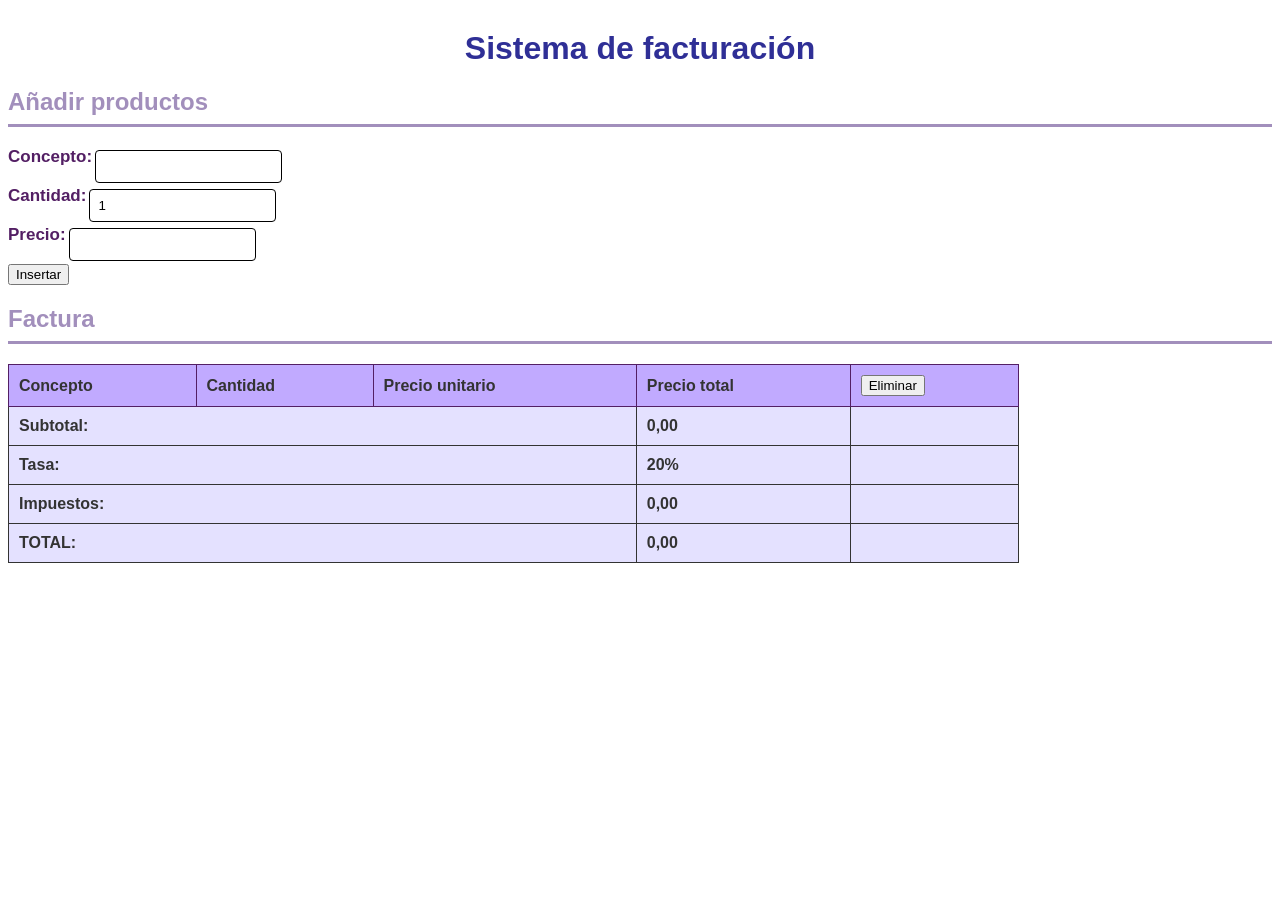
<file: tema2/taller_factura.html/index.html>
<!DOCTYPE html>
<html lang="en">
<head>
    <meta charset="UTF-8">
    <meta name="viewport" content="width=device-width, initial-scale=1.0">
    <title>Sistema de facturación</title>
    <link rel="stylesheet" href="style.css">
</head>
<body>
    <div class="contenedor"></div>
    <h1>Sistema de facturación</h1>

    <h2>Añadir productos</h2>
    <div class="formulario">

        <div class="campo">
            <label for="concepto">Concepto:</label>
            <input type="text" id="concepto">
        </div>
        <div class="campo">
            <label for="cantidad">Cantidad:</label>
            <input type="number" id="cantidad" value="1" min="1">
        </div>
        <div class="campo">
            <label for="Precio">Precio:</label>
            <input type="number" id="precio" step="0.01" min="0">
        </div>
        <div>
            <button id="btnInsertar">Insertar</button>
        </div>

        <h2>Factura</h2>
        <table>
            <thead>
                <tr>
                    <th>Concepto</th>
                    <th>Cantidad</th>
                    <th>Precio unitario</th>
                    <th>Precio total</th>
                    <th><button id="btnEliminar">Eliminar</button></th>
                </tr>
            </thead>
            <tbody id="cuerpoTabla"></tbody>
            <tfoot>
                <tr><td colspan="3">Subtotal: </td><td id="subtotal">0,00</td><td></td></tr>
                <tr><td colspan="3">Tasa: </td><td id="tasa">20%</td><td></td></tr>
                <tr><td colspan="3">Impuestos: </td><td id="impuestos">0,00</td><td></td></tr>
                <tr class="total"><td colspan="3">TOTAL:</td><td id="total">0,00</td><td></td></tr>
            </tfoot>
        </table>
    </div>

        
<script src="script.js"></script>

</body>
</html>
</file>
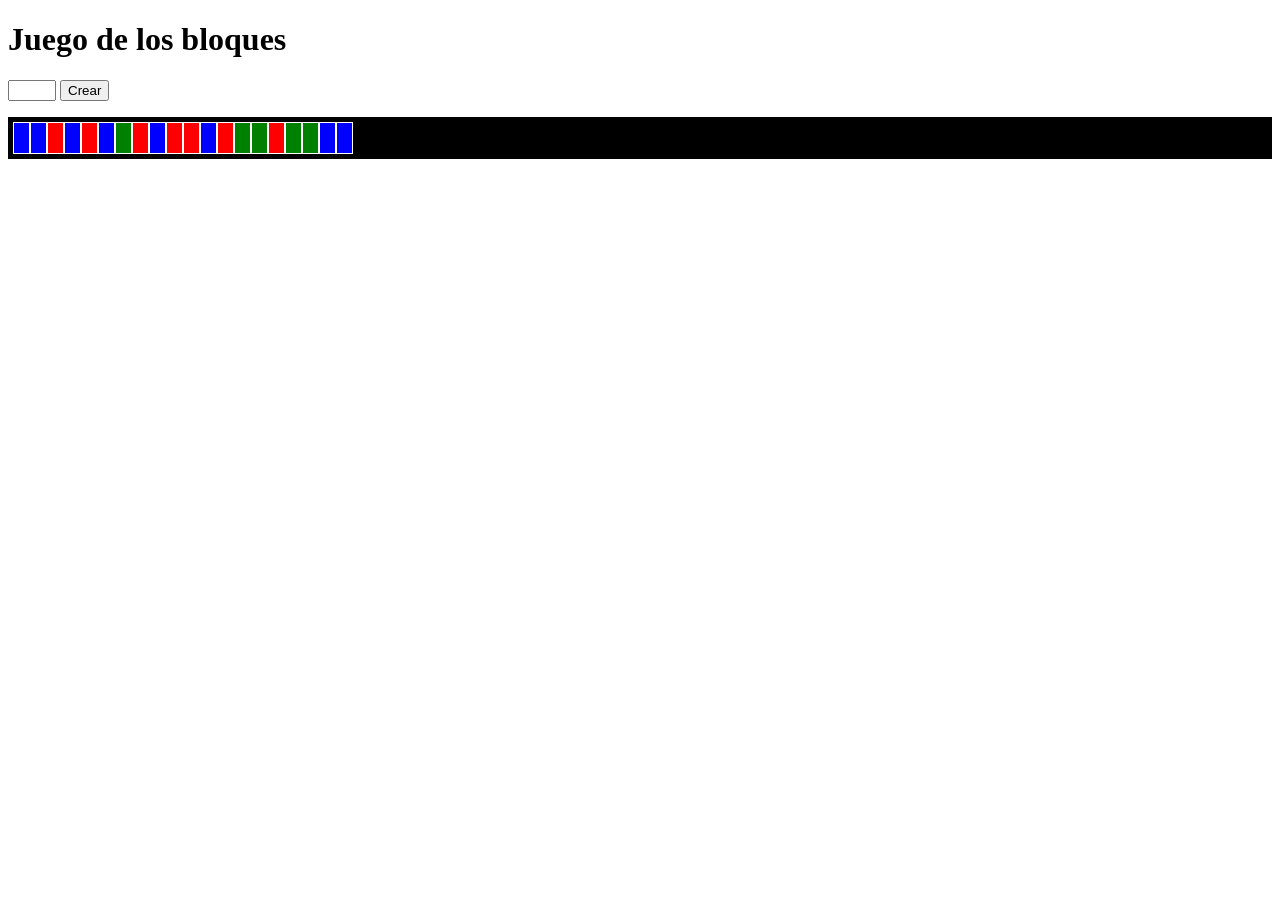
<file: juego-bloques.html>
<!DOCTYPE html>
<html lang="en">
<head>
    <meta charset="UTF-8">
    <meta name="viewport" content="width=device-width, initial-scale=1.0">
    <title>Document</title>
    <style>
        #container{
            background-color: black;
            padding: 5px;
            display: flex;
            flex-wrap: wrap;
        }

        .block{
            width: 15px;
            height: 30px;
            background-color: white;
            cursor: pointer;
            border: 1px solid white;
        }

        .blue{
            background-color: blue;
        }

        .red{
            background-color: red;
        }

        .green{
            background-color: green;
        }


    </style>
    <script src="juego-bloques.js" defer></script>
</head>
<body>
    <h1>Juego de los bloques</h1>
    <p>
        <input type="number" id="block-number" min="10" max="50">
        <button onclick="createBlocks()">Crear</button>
    </p>
    <div id="container">
    </div>
</body>
</html>
</file>
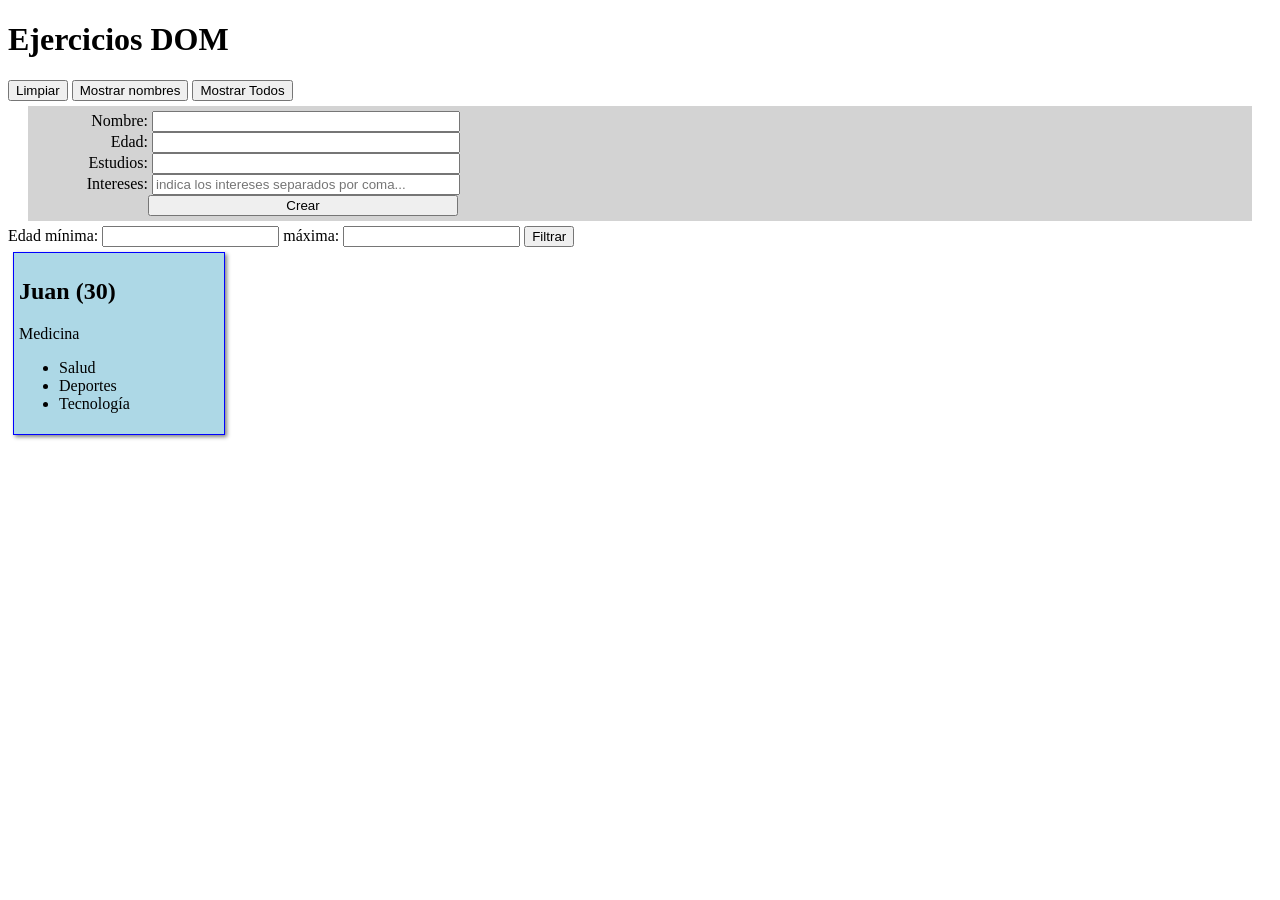
<file: personas.html>
<!DOCTYPE html>
<html lang="en">

<head>
    <meta charset="UTF-8">
    <meta name="viewport" content="width=device-width, initial-scale=1.0">
    <title>Document</title>
    <link rel="stylesheet" href="personas.css">
    <script src="personas.js"></script>
    <script src="funciones.js"></script>
    <script src="funcionesDOM.js" defer></script>
</head>

<body>
    <h1>Ejercicios DOM</h1>
    <nav>
        <button onclick="limpiarPanel()">Limpiar</button>
        <button onclick="mostrarNombres(PERSONAS)">Mostrar nombres</button>
        <button onclick="mostrarListadoPersonas(PERSONAS)">Mostrar Todos</button>
    </nav>
    <div id="formularioPersona">
        <p>
            <label for="">Nombre: </label>
            <input type="text" name="nombre" id="">
        </p>
        <p>
            <label for="">Edad: </label>
            <input type="number" name="edad" id="" min="18">
        </p>
        <p>
            <label for="">Estudios: </label>
            <input type="text" name="estudios" id="">
        </p>
        <p>
            <label for="">Intereses: </label>
            <input type="text" name="intereses" placeholder="indica los intereses separados por coma...">
        </p>
        <p>
            <button onclick="crearPersona()">Crear</button>
        </p>
    </div>
    <div>
        Edad mínima:
        <input type="number" name="minima" id="">
        máxima:
        <input type="number" name="maxima" id="">
        <button onclick="filtrarEdad()">Filtrar</button>
    </div>
    <div id="personas">
        <div class="persona">
            <h2>Juan (30)</h2>
            <p>Medicina</p>
            <ul>
                <li>Salud</li>
                <li>Deportes</li>
                <li>Tecnología</li>
            </ul>
        </div>
    </div>
    <script>
        console.log('buscarPersonaPorId(PERSONAS, 21325)');
        console.log(buscarPersonaPorId(PERSONAS, 21325));

        console.log('filtrarPersonasPorEstudios(PERSONAS, "Ciencias de la Computación")');
        console.log(filtrarPersonasPorEstudios(PERSONAS, "Ciencias de la Computación"));

        console.log('filtrarPersonasPorEdad(PERSONAS, 35,40)');
        console.log(filtrarPersonasPorEdad(PERSONAS, 35, 40));

        console.log('filtrarPersonaPorInteres(PERSONAS, "Salud")');
        console.log(filtrarPersonaPorInteres(PERSONAS, "Salud"));

        console.log('nombres(PERSONAS)');
        console.log(nombres(PERSONAS));

        console.log('mediaEdad(PERSONAS)');
        console.log(mediaEdad(PERSONAS));

        console.log('intereses(PERSONAS)');
        console.log(intereses(PERSONAS));

        console.log('insertarPersona(PERSONAS, 43034, "Pepe", 65, "Ciencias de la Computación", ["Programación", "Tecnología", "Natación"])');
        insertarPersona(PERSONAS, 43034, "Pepe", 65, "Ciencias de la Computación", ["Programación", "Tecnología", "Natación"]);
        console.log('buscarPersonaPorId(PERSONAS, 43034)');
        console.log(buscarPersonaPorId(PERSONAS, 43034));

        console.log('eliminarPersona(PERSONAS, 56136); // Elimina a Carlos');
        eliminarPersona(PERSONAS, 56136); // Elimina a Carlos.
        console.log('nombres(PERSONAS)');  // No debe aparecer Carlos. 
        console.log(nombres(PERSONAS));  // No debe aparecer Carlos. 

    </script>
</body>

</html>
</file>
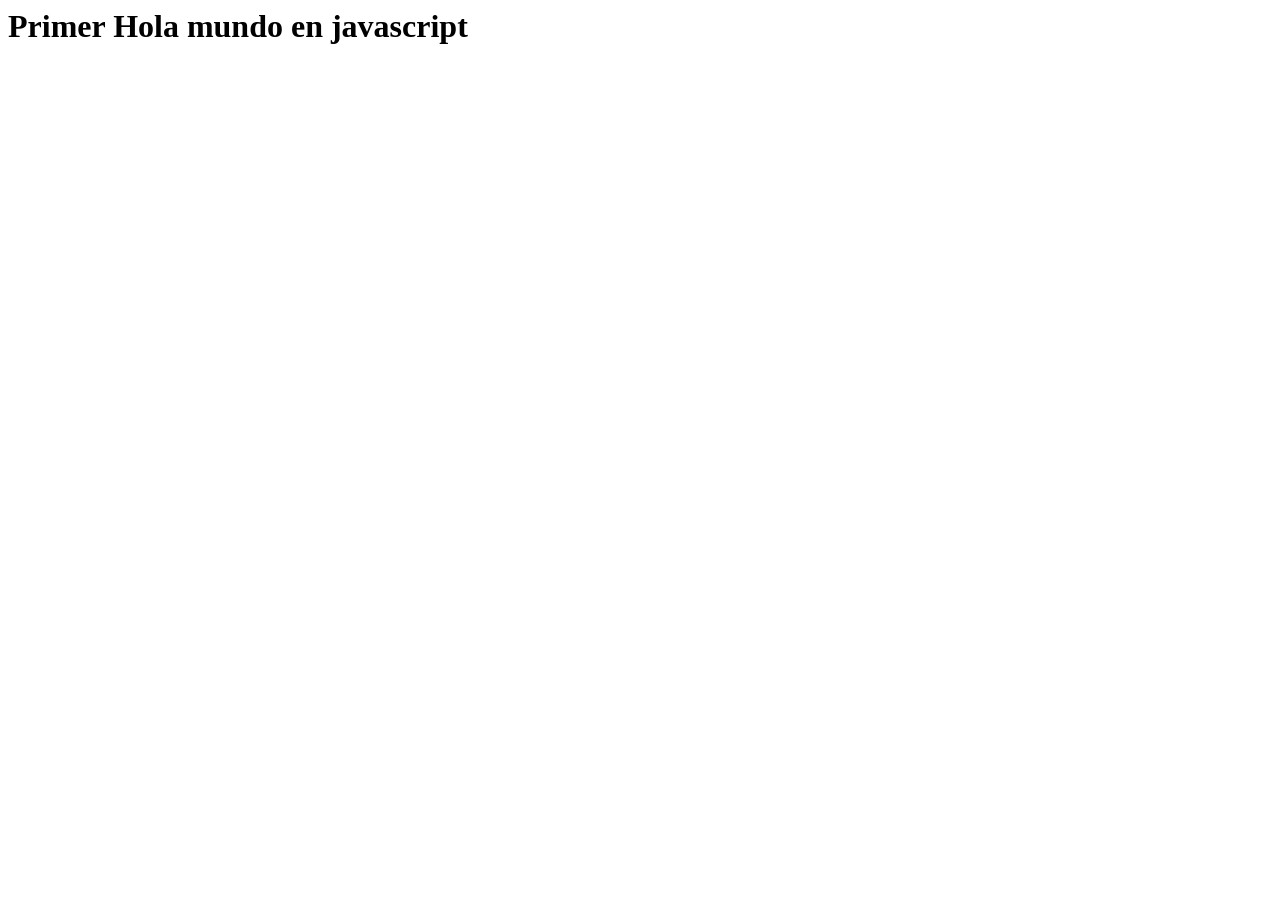
<file: tema 1/hola_mundo.html>
<! DOCTYPE html>
<html lang="en">
<head>
<meta charset-"UTF-8">
<meta name="viewport" content="width=device-width, initial-scale=1.0">
<title>Primer Hola Mundo</title>
<script src="hola_mundo.js" defer></script>
</head>
<body>
<h1>Primer Hola mundo en javascript</h1>
<script>
console. log("Hola Mundo");
let title = "Primer script";
console.log(title);
</script>
</body>
</html>
</file>
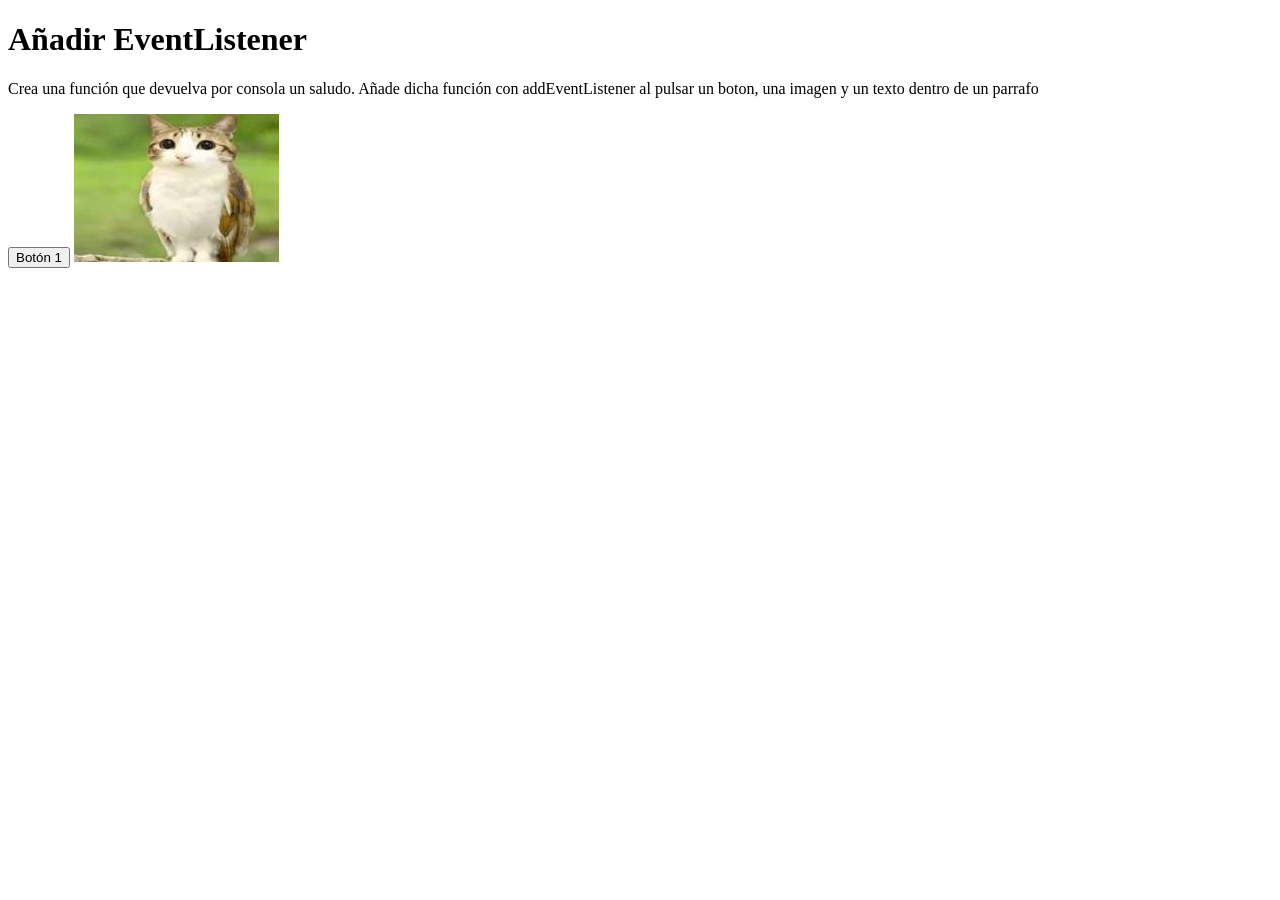
<file: tema2/ejercicio1.html>
<!DOCTYPE html>
<html lang="en">
<head>
    <meta charset="UTF-8">
    <meta name="viewport" content="width=device-width, initial-scale=1.0">
    <title>Document</title>
</head>
<body>
    <h1>Añadir EventListener</h1>
    <p>Crea una función que devuelva por consola un saludo. Añade dicha función con addEventListener
     al pulsar un boton, una imagen y un texto dentro de un parrafo</p>

     <button id="boton1">Botón 1</button>
     <img id="imagen" src="[data-uri]" alt="gato">

     <script>

        function saludar(){
            console.log('Holaaa');
        }
        const boton1 = document.getElementById('boton1');
        boton1.addEventListener('click', saludar);

        const imagen = document.getElementById('imagen');
        imagen.addEventListener('click', saludar);

     </script>
     

</body>
</html>
</file>
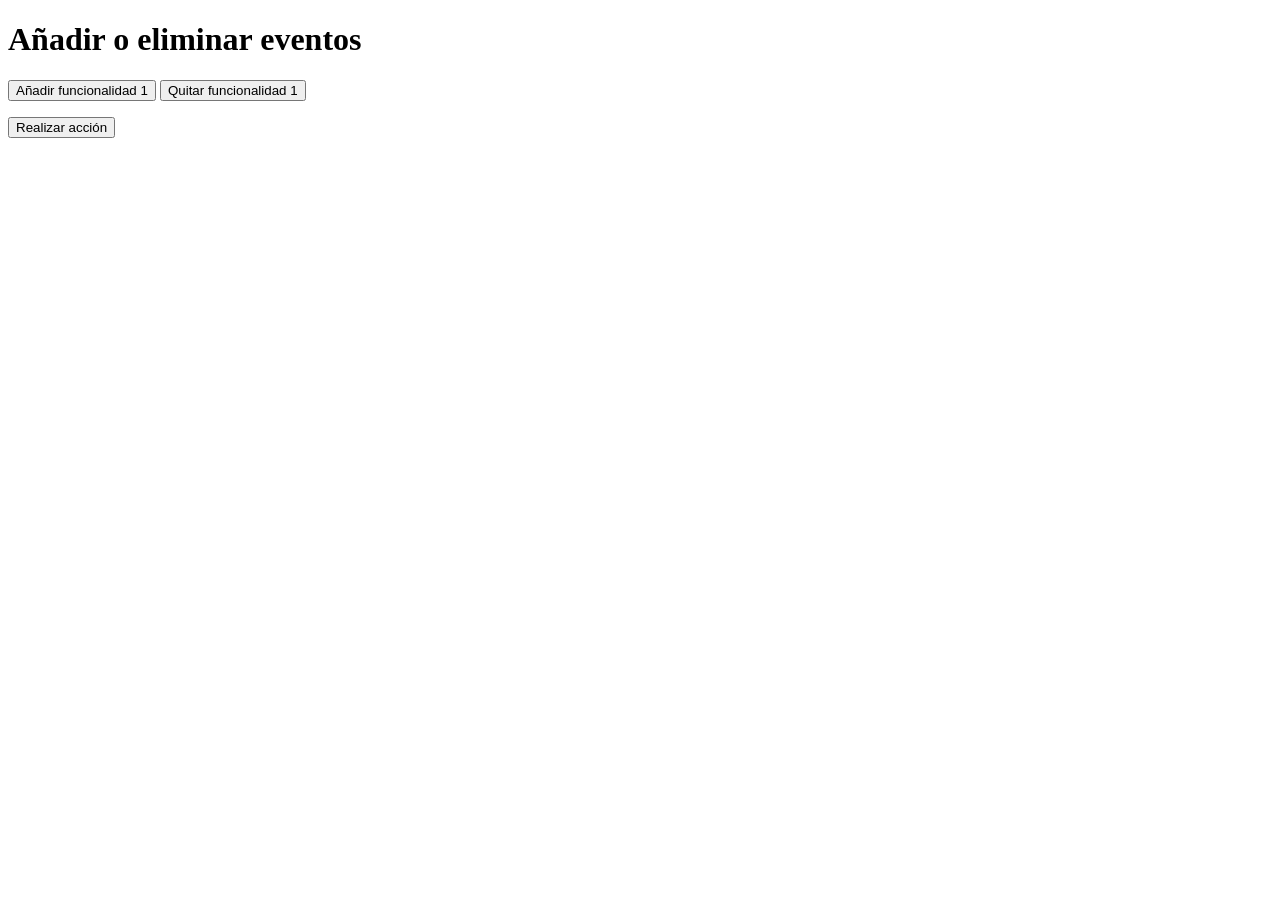
<file: tema2/eliminarEvento.html>
<!DOCTYPE html>
<html lang="en">
<head>
    <meta charset="UTF-8">
    <meta name="viewport" content="width=device-width, initial-scale=1.0">
    <title>Document</title>
</head>
<body>
    <h1>Añadir o eliminar eventos</h1>
    <p>
        <button id="funcion1">Añadir funcionalidad 1</button>
        <button id="funcion2">Quitar funcionalidad 1</button>
    </p>
    <p>
        <button id="boton-accion">Realizar acción</button>
    </p>

    <script>
        const funcion1 = document.getElementById('funcion1');
        const funcion2 = document.getElementById('funcion2');
        const botonAccion = document.getElementById('boton-accion');

        function saludar1(){
            console.log("Este es el saludo 1");
        }

        funcion1.addEvenListener('click', () => botonAccion.addEventListener('click', saludar1));
        funcion2.addEvenListener('click', () => botonAccion.removeEventListener('click', saludar1));

    </script>
</body>
</html>
</file>
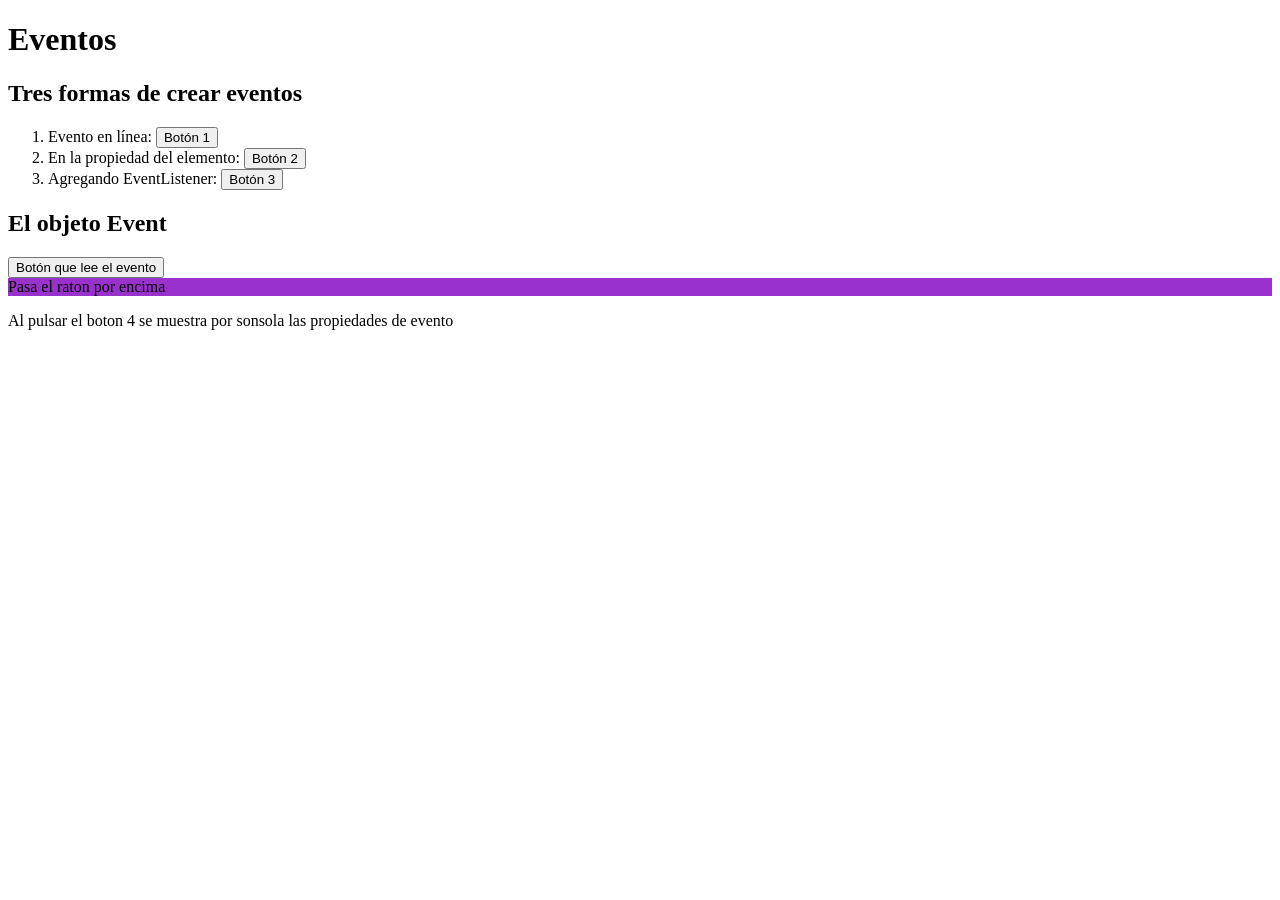
<file: tema2/eventos.html>
<!DOCTYPE html>
<html lang="en">
<head>
    <meta charset="UTF-8">
    <meta name="viewport" content="width=device-width, initial-scale=1.0">
    <title>Document</title>
</head>
<body>
    <h1>
        Eventos
    </h1>
    <h2>Tres formas de crear eventos</h2>
    <ol>
        <li>Evento en línea: <button onclick="console.log('pulsado botón 1')">Botón 1</button></li>
        <li>En la propiedad del elemento: <button id="boton2">Botón 2</button></li>
        <li>Agregando EventListener: <button id="boton3">Botón 3</button></li>
    </ol>
    <script>
        const boton2 = document.getElementById('boton2');

        boton2.onclick = () => console.log('pulsado botón 2');
        /* boton2.onclick = () => console.log('pulsado botón 2 con nueva funcion'); */

        const boton3 = document.getElementById('boton3');
        boton3.addEventListener('click', pulsarBoton);

        function pulsarBoton(){
            console.log('pulsado botón 3');
        }

        boton3.addEventListener('click', () => console.log('nueva funcion en boton 3'));
    </script>

    <h2>El objeto Event</h2>
    <button id="boton4">Botón que lee el evento</button>
    <div id="container" style="background-color: darkorchid;">Pasa el raton por encima</div>
    <p>Al pulsar el boton 4 se muestra por sonsola las propiedades de evento</p>
    <script>
    const boton4 = document.getElementById('boton4');
    const container = document.getElementById('container');


    boton4.addEventListener('click', leerEvento )   
    container.addEventListener('mouseover', leerEvento);

    function leerEvento(event){
        //console.log("propiedades del evento", event);

        console.log(event.type, event.target);
        let elemento = event.target;
        elemento.remove();
    }
    </script>
</body>
</html>
</file>
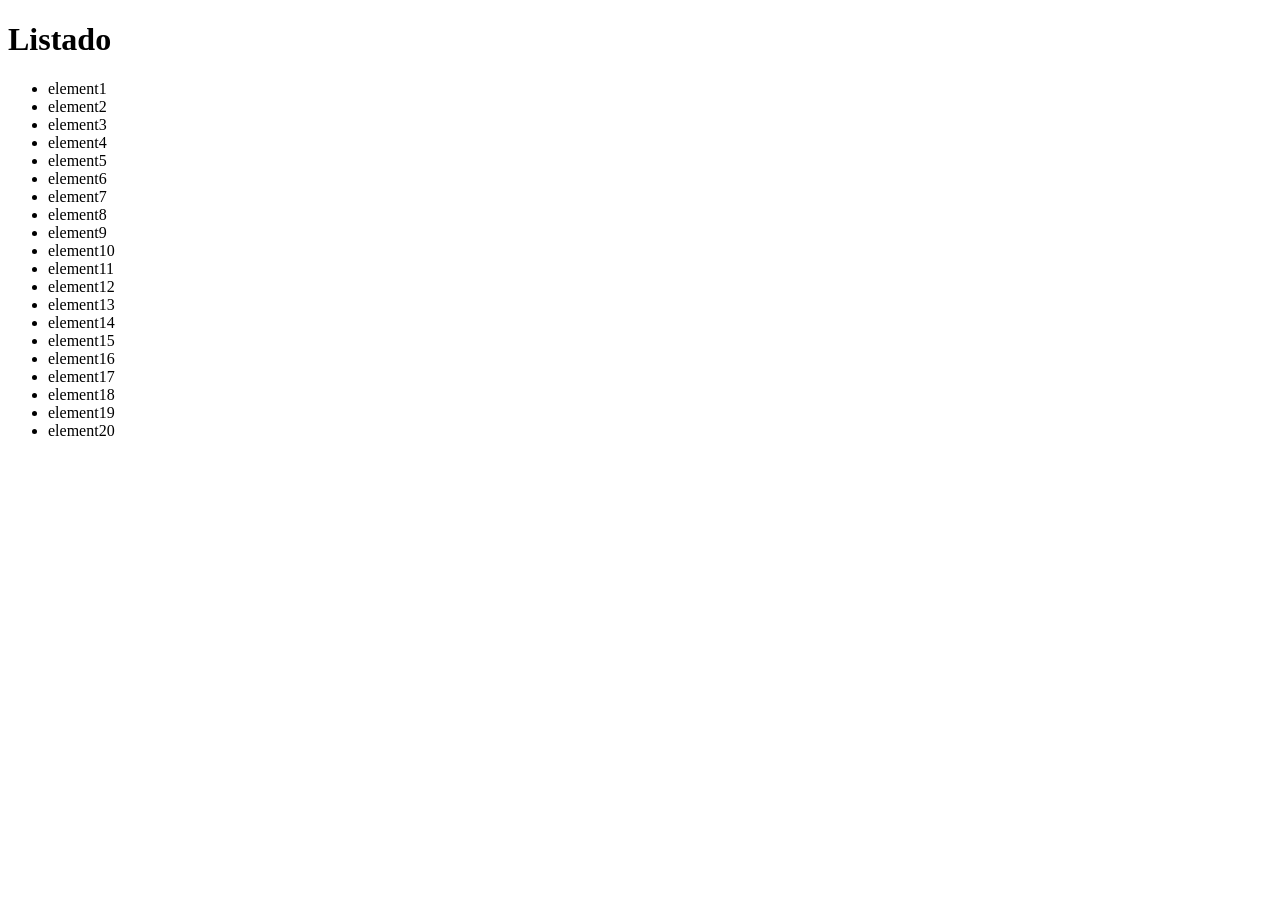
<file: tema2/listado.html>
<!DOCTYPE html>
<html lang="en">
<head>
    <meta charset="UTF-8">
    <meta name="viewport" content="width=device-width, initial-scale=1.0">
    <title>Document</title>
</head>
<body>
    <h1>Listado</h1>
    
    <ul>
        
       <li>element1</li>
       <li>element2</li>
       <li>element3</li>
       <li>element4</li>
       <li>element5</li>
       <li>element6</li>
       <li>element7</li>
       <li>element8</li>
       <li>element9</li>
       <li>element10</li>
       <li>element11</li>
       <li>element12</li>
       <li>element13</li>
       <li>element14</li>
       <li>element15</li>
       <li>element16</li>
       <li>element17</li>
       <li>element18</li>
       <li>element19</li>
       <li>element20</li>
       
    </ul>
    <script>
        
        // Solución 1:
        /* const listaDeEtiquetasLis= document.querySelectorAll('li');
        listaDeEtiquetasLis.forEach(li => li.addEventListener('click', () => li.remove())); */

        // ¿Qué tenemos? 20 EventListener, 20 funciones flecha. No es buena solucion.


        //Solución 2:
        /* const listaDeEtiquetasLIs = document.querySelectorAll('li');
    listaDeEtiquetasLIs. forEach(li =>
    li.addEventListener('click', borrarElemento)
    );

    function borrarElemento(event){
        //this.remove();
        event.target.remove();
    } */

    //que tenemos? 20 EventListener, 1 funciones borrar. Es mejor solucin.

    //Solución 3:
   /*  const listado = document.querySelector('ul');

    listado.addEventListener('click', (event) => event.target.remove()); */

    //que tenemos? 1 EventListener, 1 funciones flecha para borrar.
// // Es solucion mala porque puede borrar todo el listado

    //Solución 4:
    const listado = document.querySelector('ul');

    listado.addEventListener('click', (event) => {
        if (event.target.tagName === "LI"){
          event.target.remove();  
        }
        
    });
    // Que tenemos? 1 EventListener, 1 funciones flecha para borrar.
// Es la mejor solucign.


    </script>
</body>
</html>
</file>
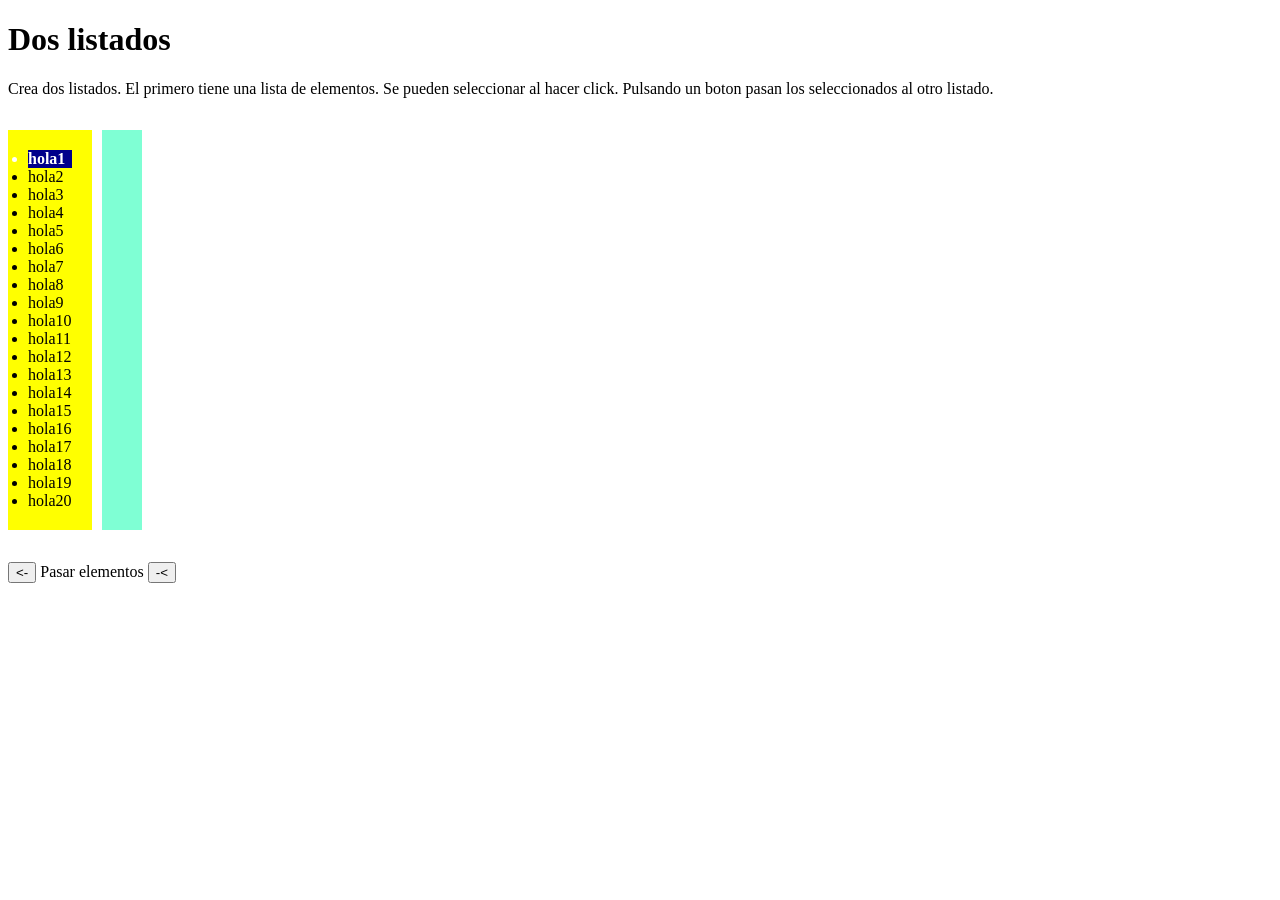
<file: tema 1/Images/dos-listados.html>
<!DOCTYPE html>
<html lang="en">
<head>
    <meta charset="UTF-8">
    <meta name="viewport" content="width=device-width, initial-scale=1.0">
    <title>Document</title>
    <style>
        #container{
            display: flex;
            gap: 10px;
        }
        #listOrigin {
            background-color: yellow;
            padding: 20px;
        }
        #listDestiny{
            background-color: aquamarine;
            padding: 20px;
        }
        .selected{
            font-weight: bold;
            background-color: darkblue;
            color:white;
        }

    </style>
    <script src="dos-listados.js" defer></script>
</head>
<body>
    <h1>Dos listados</h1>
    <p><p>Crea dos listados. El primero tiene una lista de elementos.
         Se pueden seleccionar al hacer click. Pulsando un boton 
         pasan los seleccionados al otro listado.</p>

         <div id="container">
            <ul id="listOrigin">
                <li class="selected">hola1</li>
                <li>hola2</li>
                <li>hola3</li>
                <li>hola4</li>
                <li>hola5</li>
                <li>hola6</li>
                <li>hola7</li>
                <li>hola8</li>
                <li>hola9</li>
                <li>hola10</li>
                <li>hola11</li>
                <li>hola12</li>
                <li>hola13</li>
                <li>hola14</li>
                <li>hola15</li>
                <li>hola16</li>
                <li>hola17</li>
                <li>hola18</li>
                <li>hola19</li>
                <li>hola20</li>
            </ul>
            <ul id="listDestiny"></ul>
         </div>
         <p>
            <button onclick="changeElementLeft()">&lt;-</button>
            Pasar elementos
            <button onclick="changeElementRight()">-&lt;</button>
         </p>
</body>
</html>
</file>
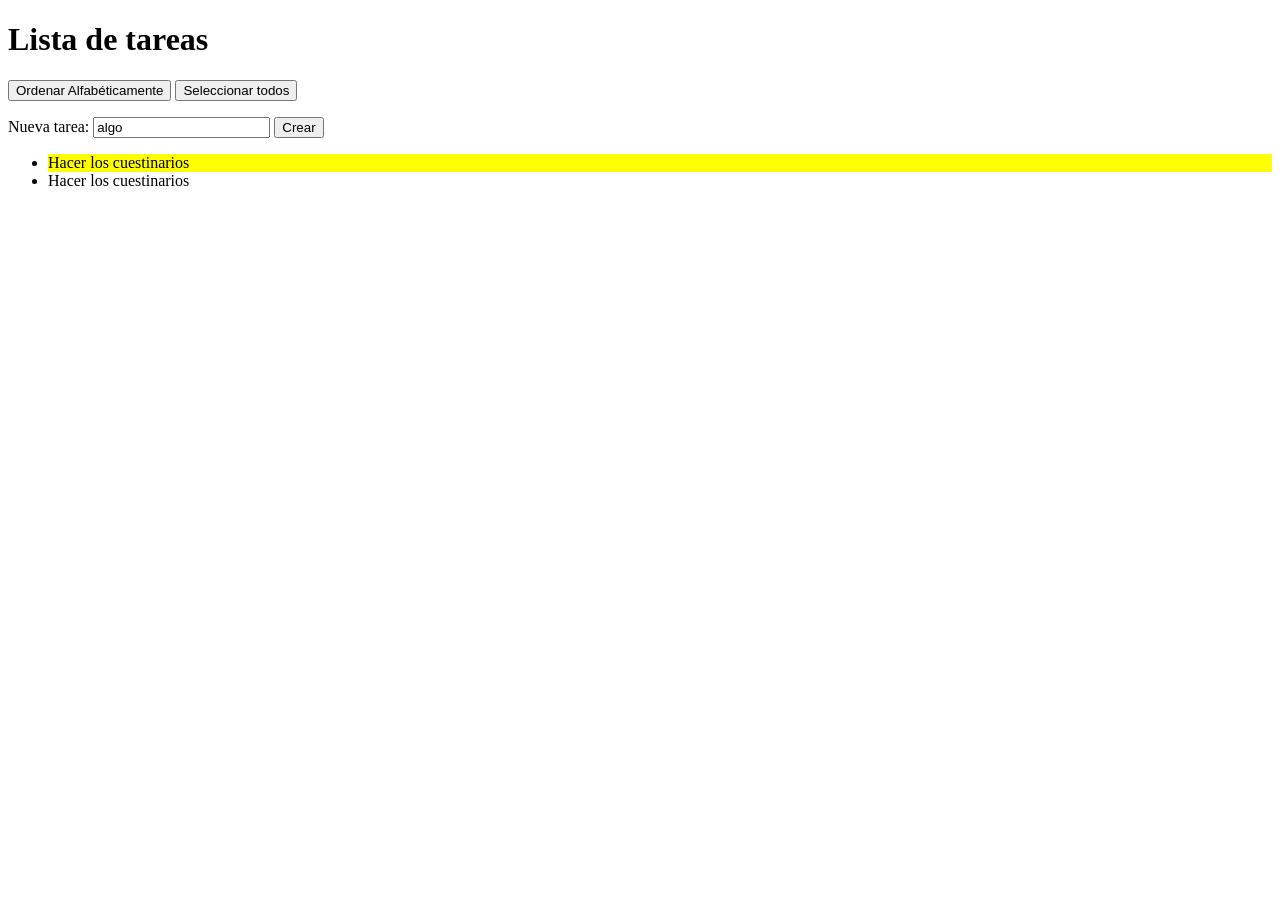
<file: tema 1/Images/todo.html>
<!DOCTYPE html>
<html lang="en">
<head>
    <meta charset="UTF-8">
    <meta name="viewport" content="width=device-width, initial-scale=1.0">
    <title>To do</title>
    <style>
        .selected{
            background-color: yellow;
        }
    </style>
    <script src="todo.js" defer></script>
</head>
<body>
    <h1>Lista de tareas</h1>
    <p>
        <button onclick="sortTasks()">Ordenar Alfabéticamente</button>
        <button onclick="setSelected()">Seleccionar todos</button>
    </p>
    <p>
        Nueva tarea:
        <input type="text" name="" id="new-task" value = "algo">
        <button onclick="buttonInsertTask()">Crear</button>
    </p>
    <ul id="todo-list">
        <li ondblclick="deleteTask(this)" class="selected">Hacer los cuestinarios</li>
        <li ondblclick="deleteTask(this)" >Hacer los cuestinarios</li>
    </ul>
</body>
</html>
</file>
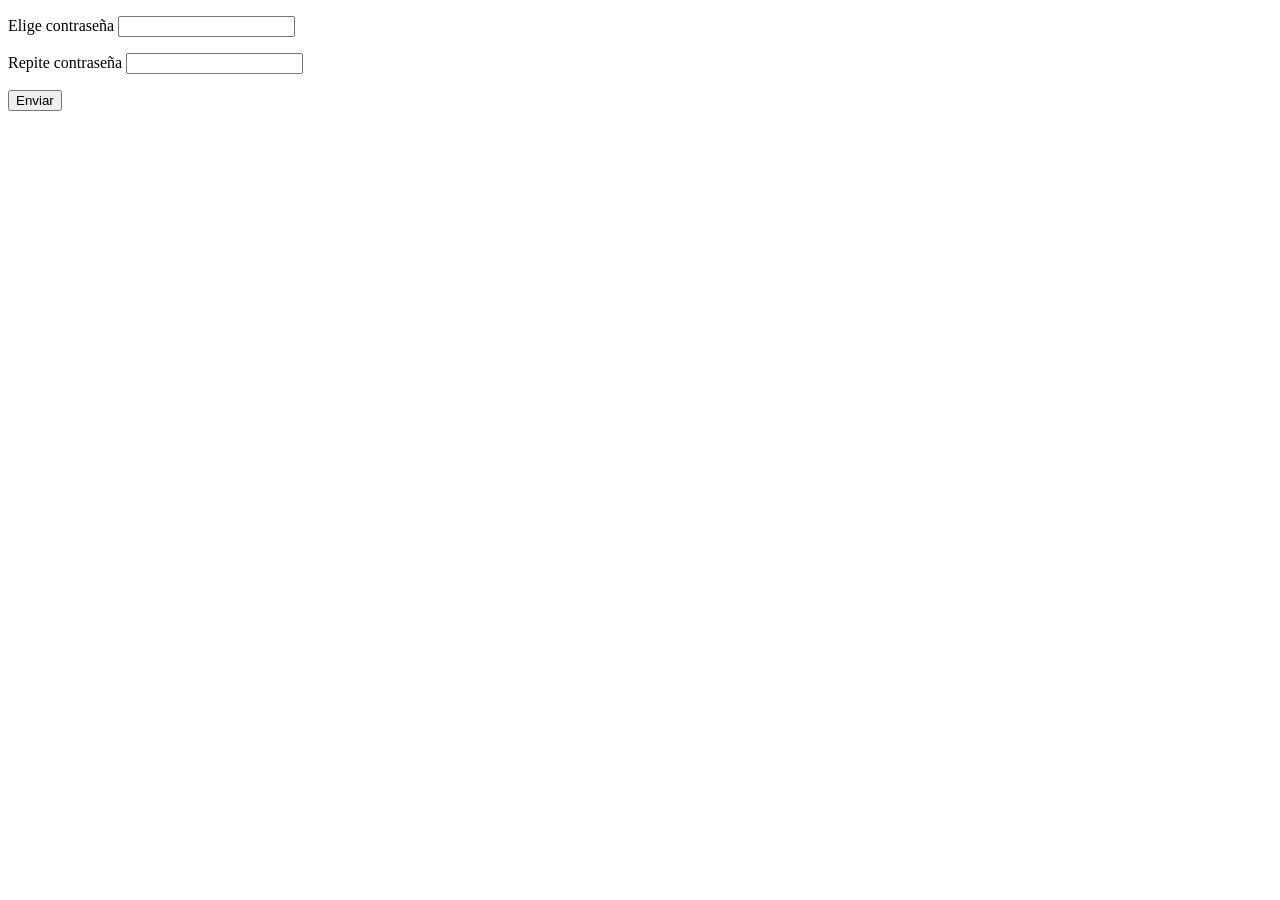
<file: tema2/formulario/avanzado.html>
<!DOCTYPE html>
<html lang="en">
<head>
    <meta charset="UTF-8">
    <meta name="viewport" content="width=device-width, initial-scale=1.0">
    <title>Document</title>
    <style>
        input:user-invalid{
            border: 2px solid red;
        }
         input:user-valid{
            border: 2px solid green;
        }

    </style>
</head>
<body>
    <form action="">
        <p>
            <label for="pass1">Elige contraseña</label>
            <input type="text" name="pass1" id="pass1" required minlength="3">
        </p>
        <p>
            <label for="pass2">Repite contraseña</label>
            <input type="text" name="pass2" id="pass2">
        </p>
        <p>
        
            <button type="submit">Enviar</button>
        </p>
    </form>
    <script>
        const inputPass1 = document.getElementById('pass1')
        const inputPass2 = document.getElementById('pass2')

        function checkPassword(){
            if(inputPass1.value == inputPass2.value){
                consoloe.log(true)
            } else {
                inputPass2.setCustomValidity("No coinciden las contraseñas")
            }
        }   
        inputPass1.addEventListener('keyup', checkPassword)
        inputPass2.addEventListener('keyup', checkPassword)
    </script>
</body>
</html>
</file>
<file: tema2/taller_factura.html/style.css>
body{
    font-family: Arial, sans-serif;
    background: #fff;
    color: #333;
}

.contenedor{
    max-width: 800px;
    margin: 30px;
    padding: 0 20px;
}

h1{
    text-align: center;
    color: rgb(47, 47, 150);
}

h2{
    color:  rgb(162, 143, 188);
    border-bottom: 3px solid ;
    padding-bottom: 8px;
}

.formulario{
    
    gap: 12px;
    align-items: flex-end;
}

.campo{
    display: flex;
    flex-direction: row;
    flex: 1;
}

.campo label{
    font-size: 17px;
    color: rgb(83, 31, 100);
    font-weight: bold;
    margin-bottom: 4px;
}

.campo input{
    padding: 8px;
    border: 1px solid;
    margin: 3px;
    border-radius: 4px;
}

#btnInsertar:hover{
    background: rgb(193, 170, 255);
}

.impuestos{
    background: #9bcffa;
    padding: 12px;
    text-align: center;
    border-radius: 4px;
}

.impuestos label{
    margin: 0 10px;
    cursor: pointer;
}

table{
    width: 80%;
    border-collapse: collapse;
    margin-top: 10px;
}
th{
    padding: 10px;
    border: 1px solid rgb(83, 31, 100);
    text-align: left;
    background-color: rgb(193, 170, 255);
}

td{
    padding: 10px;
    border: 1px solid;
}
tbody tr:nth-child(even){
    background-color: #9bcffa;
}
.numero { 
    text-align: right; font-family: "Courier New", monospace;
 }
tfoot td { background: #e4e1ff; font-weight: bold; }

.btnEliminar {
  width: 28px;
  height: 28px;
  border: none;
  border-radius: 50%;
  background: #e3b9ff;
  color: #fff;
  font-weight: bold;
  cursor: pointer;
}
</file>
<file: personas.css>
div#personas {
    display: flex;
    flex-direction: row;
    flex-wrap: wrap;
}

div.persona {
    border: 1px solid blue;
    background-color: lightblue;
    margin: 5px;
    padding: 5px;
    box-shadow: 2px 2px 4px gray;
    width: 200px;
}

div#formularioPersona {
    background-color: lightgray;
    margin: 5px 20px;
    padding: 5px 10px;
}

div#formularioPersona p {
    margin: 0 10px;
}

div#formularioPersona label {
    text-align: right;
    display: inline-block;
    width: 100px;
}

div#formularioPersona input {
    width: 300px;
}

div#formularioPersona button {
    width: 310px;
    margin-left: 100px;
}
</file>
